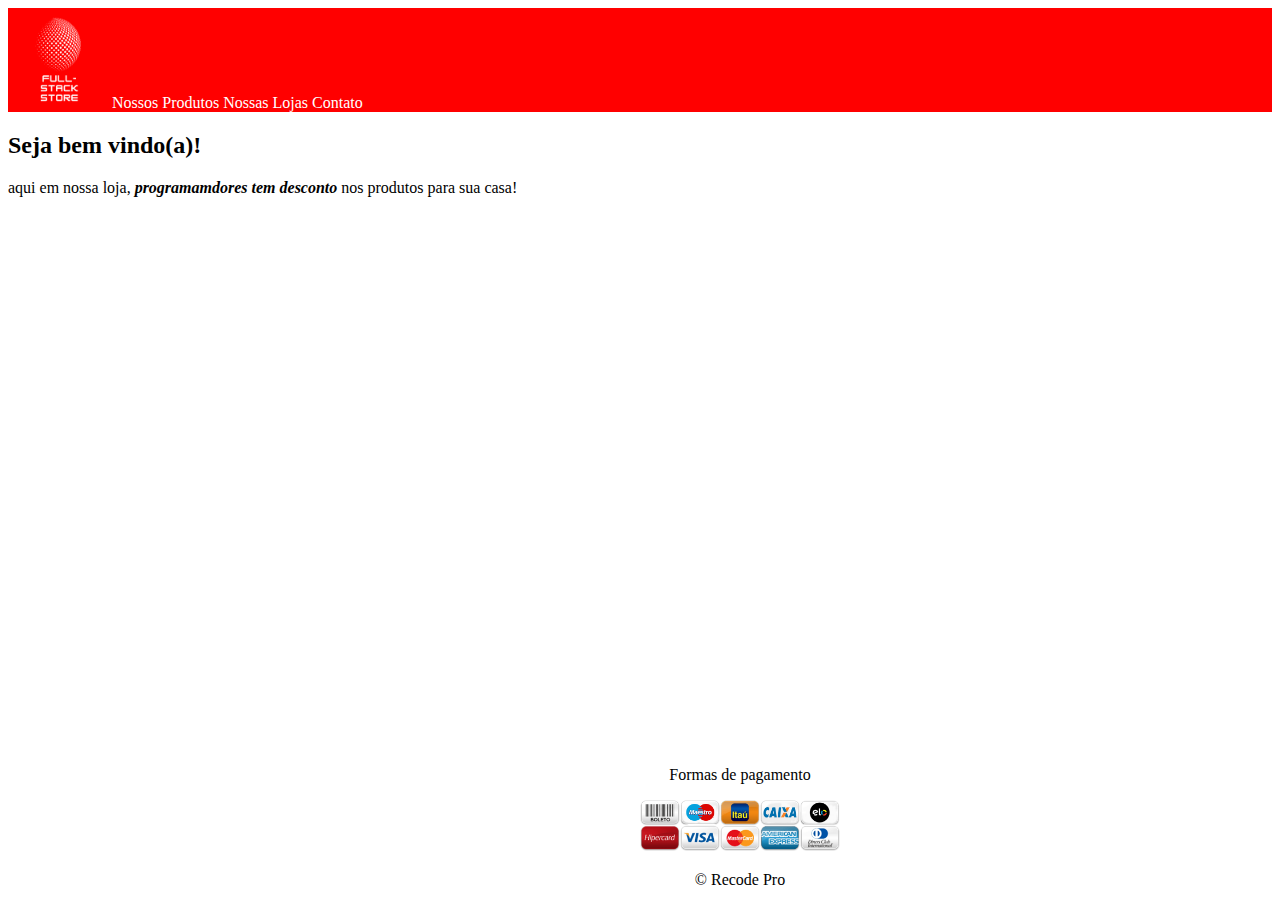
<file: index.html>
<!DOCTYPE html>
<html lang="pt-BR">
<head>
    <meta charset="UTF-8">
    <meta http-equiv="X-UA-Compatible" content="IE=edge">
    <meta name="viewport" content="width=device-width, initial-scale=1.0">
    <title>Full Stack Eletro</title>
    <link rel="stylesheet" href="./css/estilo.css">
</head>
<body>      
    <nav id="menu">
        <a href="index.html">
            <font ><img width="100px" src="./imagens/Logotipo Moderno Tecnologia e Gaming Roxo.png" alt="Full Stack Eletro"></font>
        </a>
        <a href="produtos.html""><font >Nossos Produtos</font></a>
        <a href="loja.html"><font >Nossas Lojas</font></a>
        <a href="contato.html"><font >Contato</font></a>   
    </nav>    
    <main>
        <section>
            <h2>
                <font>Seja bem vindo(a)!</font>
            </h2>
            <p>aqui em nossa loja, <em><strong>programamdores tem desconto</strong></em> nos produtos para sua casa!</p>
        </section>
    </main>         
    <footer class="rodape">
        <p id="formas_de_pagamento">
            <font>Formas de pagamento</font>
        </p>
        <img width="200px" src="./imagens/formas-pagamento.png" alt="Formas de pagamento">
        <p>&copy; Recode Pro</p>
    </footer>
              
    
</body>
</html>
</file>
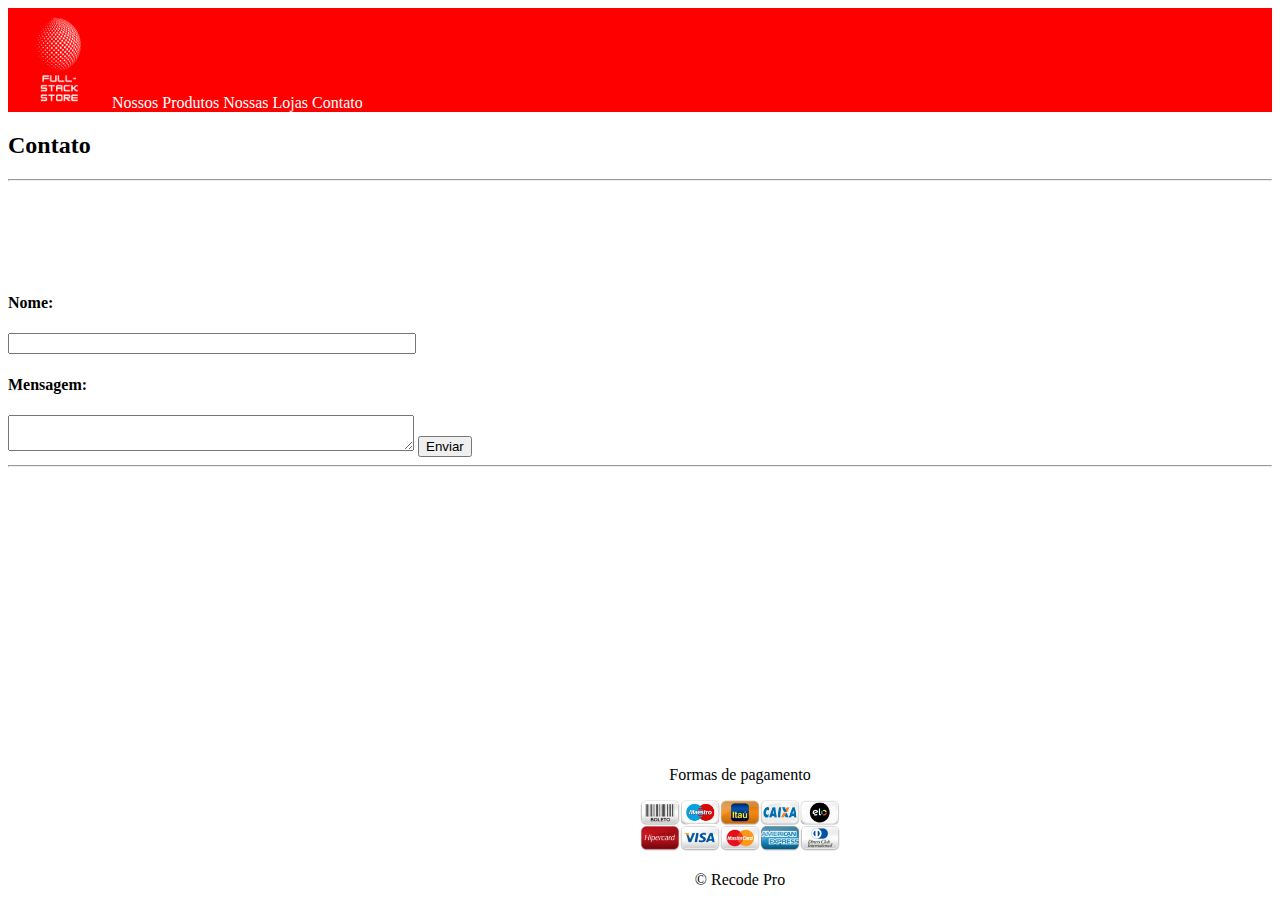
<file: contato.html>
<!DOCTYPE html>
<html lang="pt-br">
<head>
    <meta charset="UTF-8">
    <meta http-equiv="X-UA-Compatible" content="IE=edge">
    <meta name="viewport" content="width=device-width, initial-scale=1.0">
    <title>Contato - Full Stack Eletro</title>
    <link rel="stylesheet" href="./css/estilo.css">    
</head>
<body>
    <nav id="menu">
        <a href="index.html">
            <font ><img width="100px" src="./imagens/Logotipo Moderno Tecnologia e Gaming Roxo.png" alt="Full Stack Eletro"></font>
        </a>
        <a href="produtos.html"><font>Nossos Produtos</font></a>
        <a href="loja.html"><font >Nossas Lojas</font></a>
        <a href="contato.html"><font >Contato</font></a>
    </nav>
    <h2>Contato</h2>
    <hr>
    <table border="0" width="100%" cellpadding="40">
        <tr>
            <td>

            </td>
        </tr>
    </table>
    <form action="">
        <h4>Nome: </h4>
        <input type="text" style="width: 400px;" name="texto" id="itexto">
        <h4>Mensagem: </h4>
        <textarea style="width: 400px;"></textarea>

        <input type="submit" name="enviar" id="enviar" value="Enviar">
    </form>
    <hr>    
    <footer class="rodape">
        <p id="formas_de_pagamento">
            <font>Formas de pagamento</font>
        </p>
        <img width="200px" src="./imagens/formas-pagamento.png" alt="Formas de pagamento">
        <p>&copy; Recode Pro</p>
    </footer>   
</body>
</html>
</file>
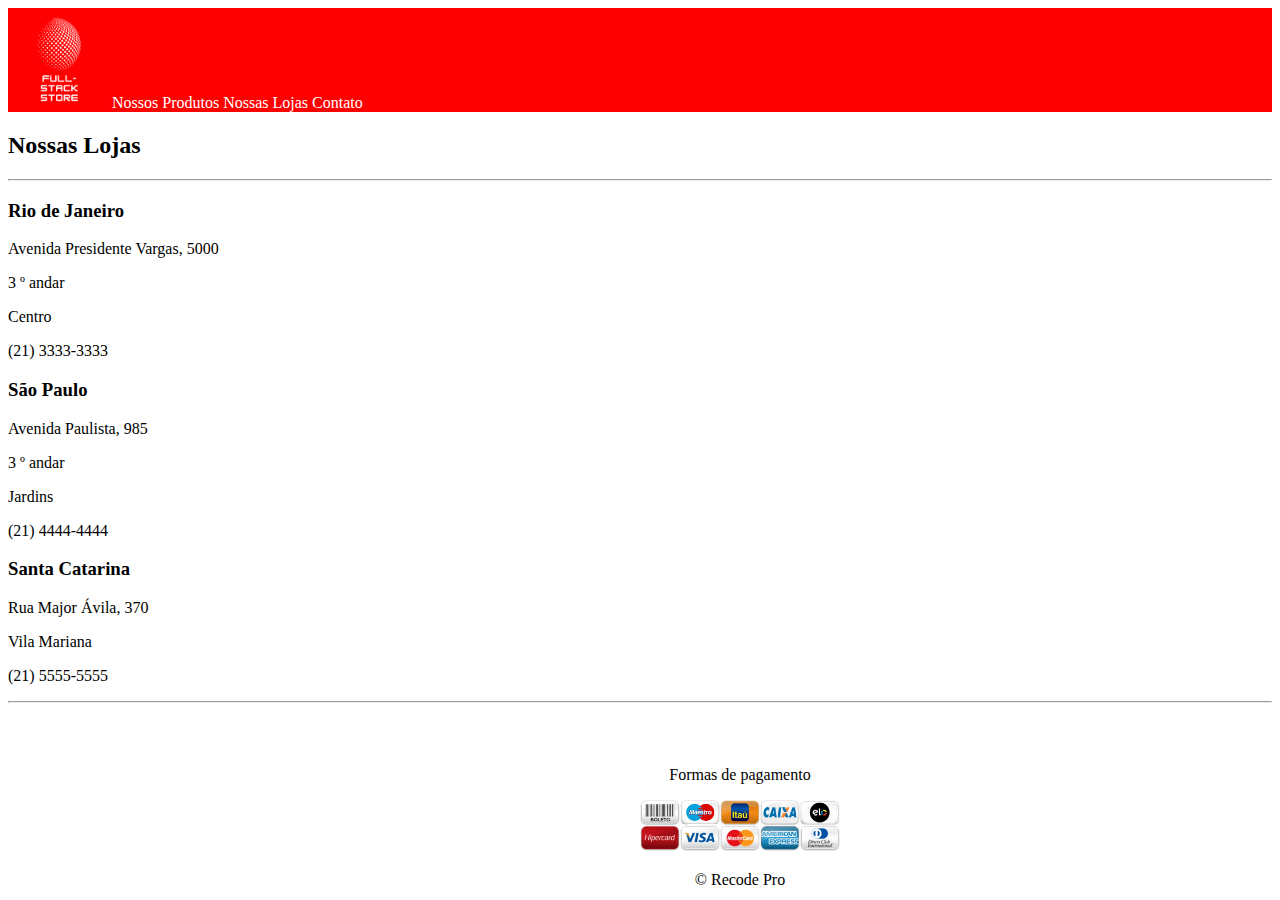
<file: loja.html>
<!DOCTYPE html>
<html lang="pt-br">
<head>
    <meta charset="UTF-8">
    <meta http-equiv="X-UA-Compatible" content="IE=edge">
    <meta name="viewport" content="width=device-width, initial-scale=1.0">
    <title>Nossas lojas - Full Stack Eletro</title>
    <link rel="stylesheet" href="./css/estilo.css">
    
</head>
<body>
    <nav id="menu">
        <a href="index.html">
            <font ><img width="100px" src="./imagens/Logotipo Moderno Tecnologia e Gaming Roxo.png" alt="Full Stack Eletro"></font>
        </a>
        <a href="produtos.html"><font>Nossos Produtos</font></a>
        <a href="loja.html"><font >Nossas Lojas</font></a>
        <a href="contato.html"><font >Contato</font></a>
    </nav>
    <header>
        <h2>Nossas Lojas</h2>
    </header>
    <hr>
    <main>
        <section class="localização">
            <div>                
                    <h3>Rio de Janeiro</h3>
                    <p>Avenida Presidente Vargas, 5000</p>
                    <p>3 &ordm; andar</p>
                    <p>Centro</p>
                    <p>(21) 3333-3333</p>
                    <h3>São Paulo</h3>
                    <p>Avenida Paulista, 985</p>
                    <p>3 &ordm; andar</p>
                    <p>Jardins</p>
                    <p>(21) 4444-4444</p>
                    <h3>Santa Catarina</h3>
                    <p>Rua Major &Aacute;vila, 370</p>
                    <p>Vila Mariana</p>
                    <p>(21) 5555-5555</p>                
            </div>
        </section>
    </main>
    <footer class="rodape">
        <p id="formas_de_pagamento">
            <font>Formas de pagamento</font>
        </p>
        <img width="200px" src="./imagens/formas-pagamento.png" alt="Formas de pagamento">
        <p>&copy; Recode Pro</p>
    </footer>
    <hr>
</body>
</html>
</file>
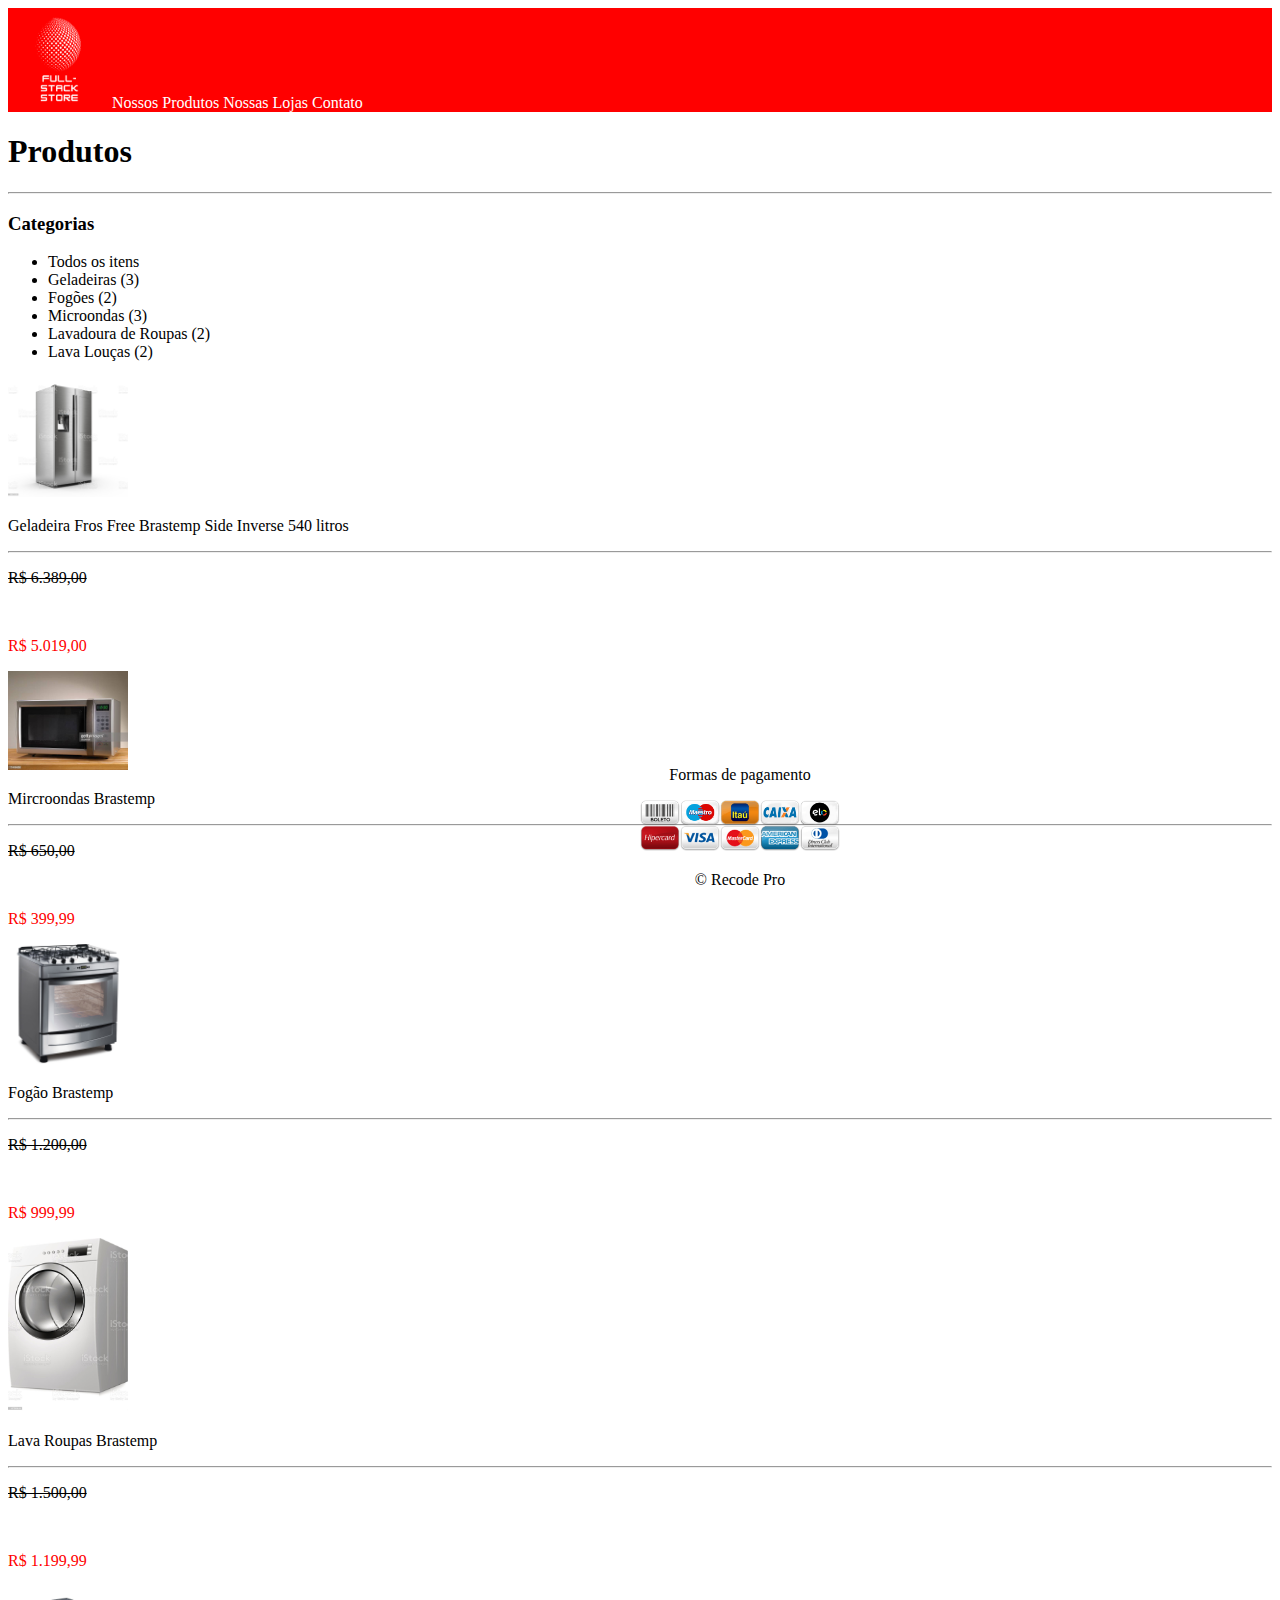
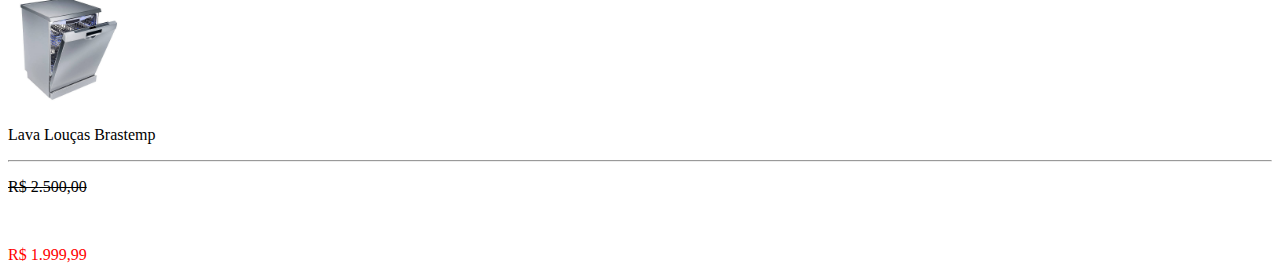
<file: produtos.html>
<!DOCTYPE html>
<html lang="pt-br">
<head>
    <meta charset="UTF-8">
    <meta http-equiv="X-UA-Compatible" content="IE=edge">
    <meta name="viewport" content="width=device-width, initial-scale=1.0">
    <title>Produtos Full Stack Eletro</title>
    <link rel="stylesheet" href="./css/estilo.css">   
    <script src="./js/funcoes.js"></script> 
</head>
<body>                                  
    <nav id="menu">
        <a href="index.html">
            <font ><img width="100px" src="./imagens/Logotipo Moderno Tecnologia e Gaming Roxo.png" alt="Full Stack Eletro"></font>
        </a>
        <a href="produtos.html"><font>Nossos Produtos</font></a>
        <a href="loja.html"><font >Nossas Lojas</font></a>
        <a href="contato.html"><font >Contato</font></a>
    </nav>       
    <header>
        <h1>Produtos</h1>
    </header>
    <hr>
    <section class="categorias">               
        <h3>Categorias</h3>
        <ul>
            <li onclick="exibir_todos()">Todos os itens</li>
            <li onclick="exibir_categoria('geladeira')">Geladeiras (3)</li>
            <li onclick="exibir_categoria('fogao')">Fogões (2)</li>
            <li onclick="exibir_categoria('microondas')">Microondas (3)</li>
            <li onclick="exibir_categoria('lavaroupas')">Lavadoura de Roupas (2)</li>
            <li onclick="exibir_categoria('lavaloucas')">Lava Louças (2)</li>
        </ul>
    </section>
    <section class="produtos">           
            <div class="box_produto" id="geladeira" style="display: block;">
                <img src="./imagens/geladeira.jpg" width="120px" onclick="destaque(this)">
                <br>
                <p class="descricao">Geladeira Fros Free Brastemp Side Inverse 540 litros</p><hr>
                <p class="descricao"><strike>R$ 6.389,00</strike></p><br>
                <p class="preco">R$ 5.019,00</p>
            </div>
            <div class="box_produto" id="microondas" style="display: block;">
                <img src="./imagens/microondas.jpg" width="120px" onclick="destaque(this)">
                <br>
                <p class="descricao">Mircroondas Brastemp</p><hr>
                <p class="descricao"><strike>R$ 650,00</strike></p><br>
                <p class="preco">R$ 399,99</p>
            </div>
            <div class="box_produto" id="fogao" style="display: block;">
                <img src="./imagens/fogao.jpg" width="120px" onclick="destaque(this)">
                <br>
                <p class="descricao">Fogão Brastemp </p><hr>
                <p class="descricao"><strike>R$ 1.200,00</strike></p><br>
                <p class="preco">R$ 999,99</p>
            </div>
            <div class="box_produto" id="lavaroupas" style="display: block;">
                <img src="./imagens/lavaroupas.jpg" width="120px" onclick="destaque(this)">
                <br>
                <p class="descricao">Lava Roupas Brastemp</p><hr>
                <p class="descricao"><strike>R$ 1.500,00</strike></p><br>
                <p class="preco">R$ 1.199,99</p>
            </div>
            <div class="box_produto" id="lavaloucas" style="display: block;">
                <img src="./imagens/lavalou.jpg" width="120px" onclick="destaque(this)">
                <br>
                <p class="descriçcao">Lava Louças Brastemp</p><hr>
                <p class="descriçcao"><strike>R$ 2.500,00</strike></p><br>
                <p class="preco">R$ 1.999,99</p>
            </div>
    </section>  
    <footer class="rodape">
        <p id="formas_de_pagamento">
            <font>Formas de pagamento</font>
        </p>
        <img width="200px" src="./imagens/formas-pagamento.png" alt="Formas de pagamento">
        <p>&copy; Recode Pro</p>
    </footer>
    
</body>
</html>
</file>
<file: css/estilo.css>
@charset "UTF-8";


#menu {
    background-color: red;
}
#menu a {
    color: white;
    text-decoration: none;
}
.preco  {
    color: red;
}

#formas_de_pagamento {
    color: black;
}

.rodape {        
    position : absolute;
    text-align: center;
    bottom : 0;
    height : 150px;
    margin-top : 40px;
    left: 50vw;
              
}
</file>
